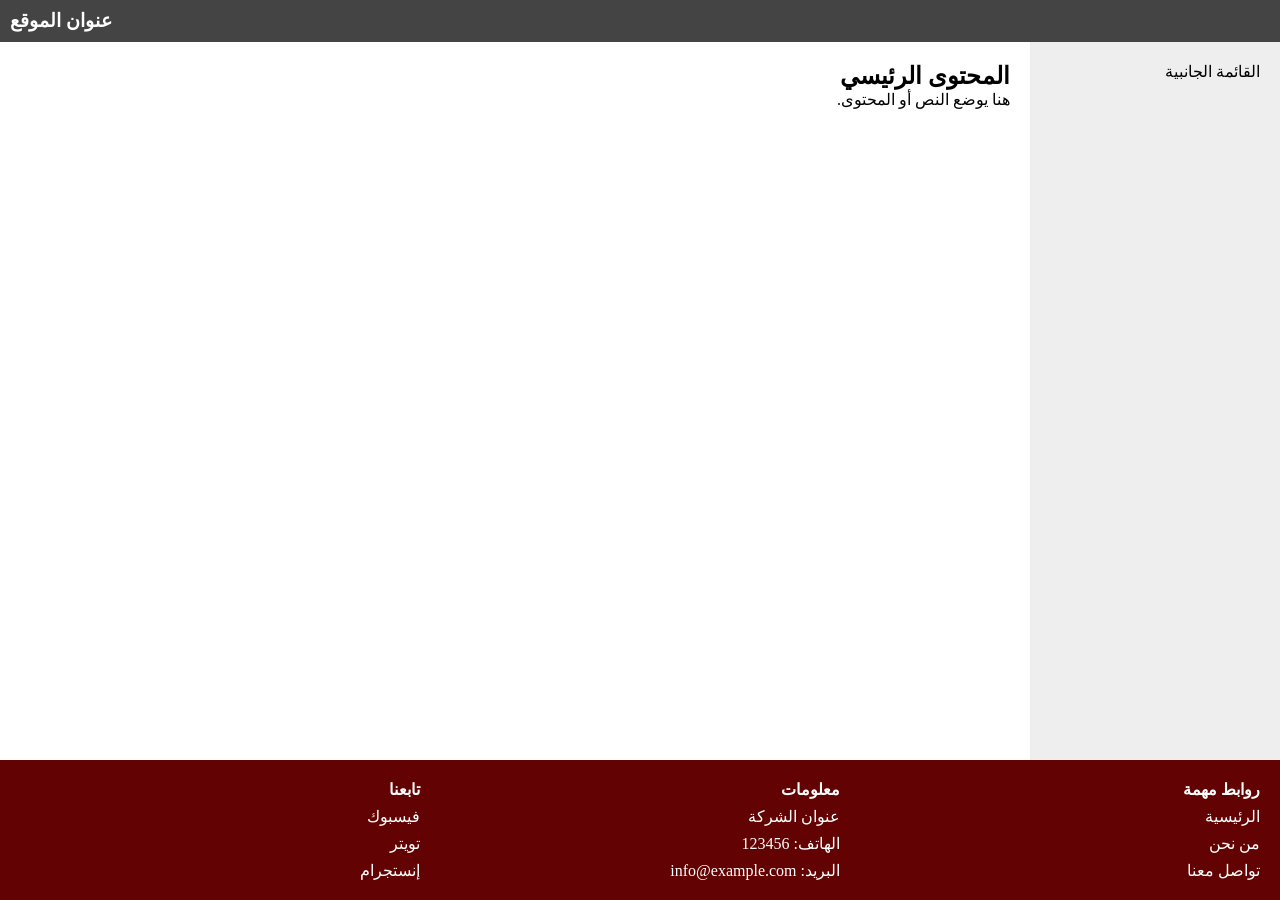
<file: index.html>
<!DOCTYPE html>
<html lang="ar" dir="rtl">
<head>
    <meta charset="UTF-8">
    <meta name="viewport" content="width=device-width, initial-scale=1.0">
    <title>home</title>
    <!-- استدعاء ملف CSS -->
    <link rel="stylesheet" href="style_min.css">
</head>
<body>

<div class="page">
    <!-- الهيدر -->
    <header>
        <h3>عنوان الموقع</h3>

        
    </header>

    <!-- القائمة الجانبية -->
    <aside>
        <p>القائمة الجانبية</p>
    </aside>

    <!-- المحتوى الرئيسي -->
    <main>
        <h2>المحتوى الرئيسي</h2>
        <p>هنا يوضع النص أو المحتوى.</p>
    </main>

    <!-- الفوتر -->
    <footer>
        <div>
            <strong>روابط مهمة</strong>
            <a href="#">الرئيسية</a>
            <a href="#">من نحن</a>
            <a href="#">تواصل معنا</a>
        </div>

        <div>
            <strong>معلومات</strong>
            <span>عنوان الشركة</span>
            <span>الهاتف: 123456</span>
            <span>البريد: info@example.com</span>
        </div>

        <div>
            <strong>تابعنا</strong>
            <a href="#">فيسبوك</a>
            <a href="#">تويتر</a>
            <a href="#">إنستجرام</a>
        </div>
    </footer>
</div>

</body>
</html>
</file>
<file: style_min.css>
* {
  margin: 0;
  padding: 0;
  box-sizing: border-box;
}

.page {
  display: grid;
  grid-template-areas:
    "header header"
    "sidebar main"
    "footer footer";
  grid-template-columns: 250px 1fr;
  grid-template-rows: auto 1fr auto;
  min-height: 100vh;
}

/* رأس الصفحة */
header {
  grid-area: header;
  background: #444;
  color: white;
  padding: 10px;
  text-align: left;
}

/* القائمة الجانبية */
aside {
  grid-area: sidebar;
  background: #eee;
  padding: 20px;
}

/* المحتوى */
main {
  grid-area: main;
  background: #fff;
  padding: 20px;
}

/* الفوتر */
footer {
  grid-area: footer;
  background: #630202;
  color: white;
  padding: 20px;

  display: grid;
  grid-template-columns: repeat(3, 1fr); /* 3 أعمدة */
  column-gap: 20px;
}

footer > div {
  display: flex;
  flex-direction: column; /* ترتيب العناصر داخل العمود رأسيًا */
  gap: 8px;
}

footer a {
  color: white;
  text-decoration: none;
}

footer a:hover {
  text-decoration: underline;
}
</file>
